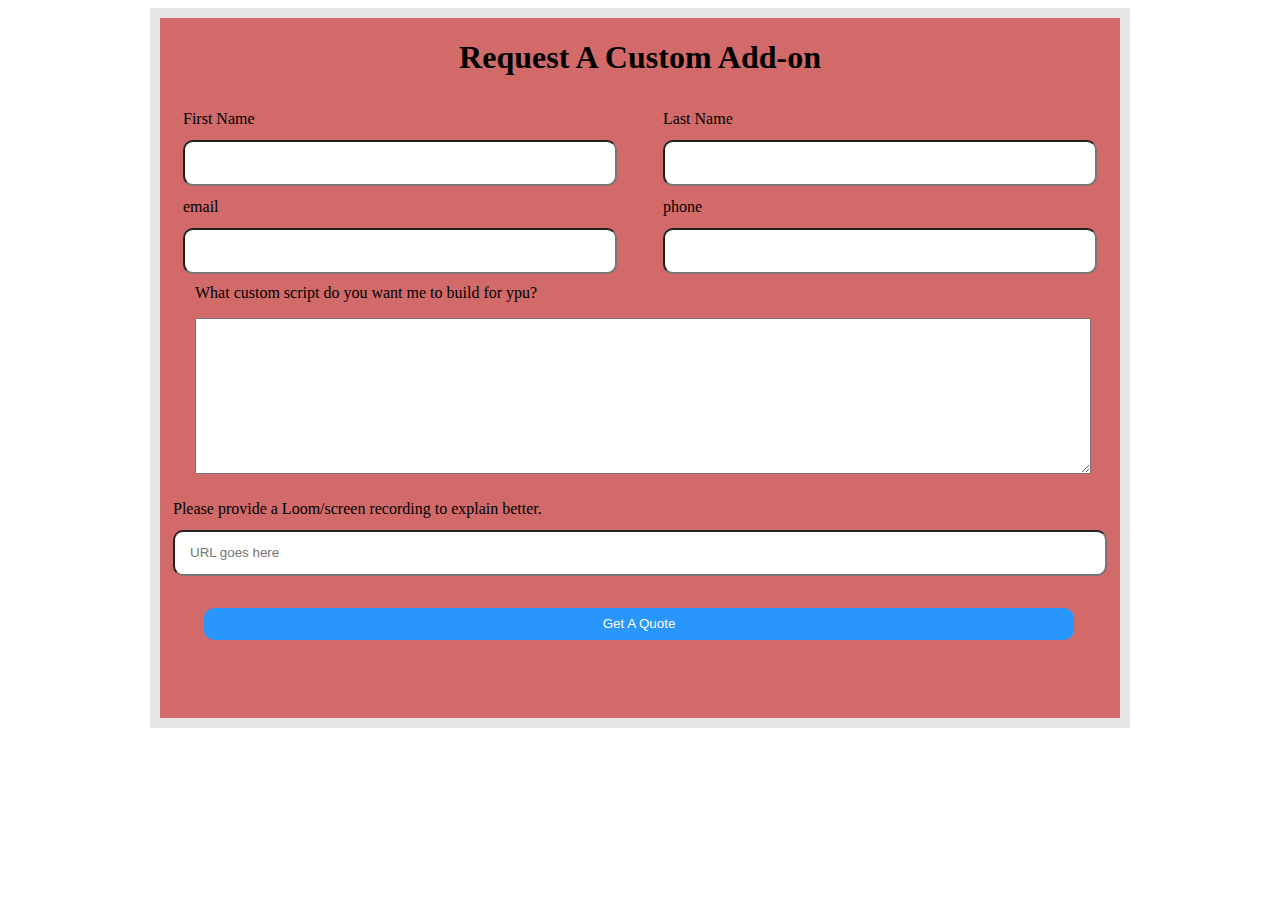
<file: form/form.html>
<!DOCTYPE html>
<html lang="en">
  <head>
    <meta charset="UTF-8" />
    <meta name="viewport" content="width=device-width, initial-scale=1.0" />
    <title>Document</title>
    <link rel="stylesheet" href="./form.css" />
  </head>
  <body>
    <div class="container">
      <div class="form-container">
        <h1>Request A Custom Add-on</h1>
        <form action="">
          <div class="first">
            <div class="sub-one">
              <label for="">First Name</label>
              <input type="text" />
            </div>
            <div class="sub-one">
              <label for="">Last Name</label>
              <input type="text" />
            </div>
          </div>
          <div class="first">
            <div class="sub-one">
              <label for="">email</label>
              <input type="email" name="" id="" />
            </div>
            <div class="sub-one">
              <label for="">phone</label>
              <input type="tel" name="" id="" />
            </div>
          </div>
          <div class="third">
            <label for=""
              >What custom script do you want me to build for ypu?</label
            >
            <textarea name="" id="" cols="10" rows="10"></textarea>
          </div>
          <div class="first">
            <div class="sub-one">
              <label for=""
                >Please provide a Loom/screen recording to explain
                better.</label
              >

              <input type="url" name="" id="" placeholder="URL goes here" />
            </div>
          </div>

          <input type="submit" value="Get A Quote" />
        </form>
      </div>
    </div>
  </body>
</html>
</file>
<file: form/form.css>
.container {
  width: 100%;
  display: flex;
  position: relative;
  justify-content: center;
}
.form-container {
  display: flex;
  flex-direction: column;
  align-items: center;
  align-items: center;
  position: absolute;
  height: 700px;
  width: 960px;
  border-color: #e5e5e5;
  border-width: 10px;
  border-style: solid;

  background-color: rgb(210, 106, 106);
}
form {
  display: flex;
  width: 100%;
  flex-direction: column;
}
.first {
  display: flex;
  justify-content: space-around;
}
.sub-one {
  display: flex;
  flex-direction: column;
}
label {
  margin: 12px 0px;
}
.third label {
  margin: 12px 0px;
}
input {
  padding: 5px 15px;
  height: 32px;
  width: 400px;
  border-radius: 10px;
}
.third {
  margin: 10px 35px;
}
textarea {
  margin-top: 16px;
  width: 100%;
}
.sub-one input[type="url"] {
  width: 900px;
}

input[type="submit"] {
  text-align: center;
  margin: 32px 44px;
  width: 870px;

  background-color: rgb(40, 150, 251);
  border: none;
  border-radius: 10px;
  cursor: pointer;
  color: white;
}
.sub-one input[type="submit"]:hover {
  background-color: orange;
}
</file>
